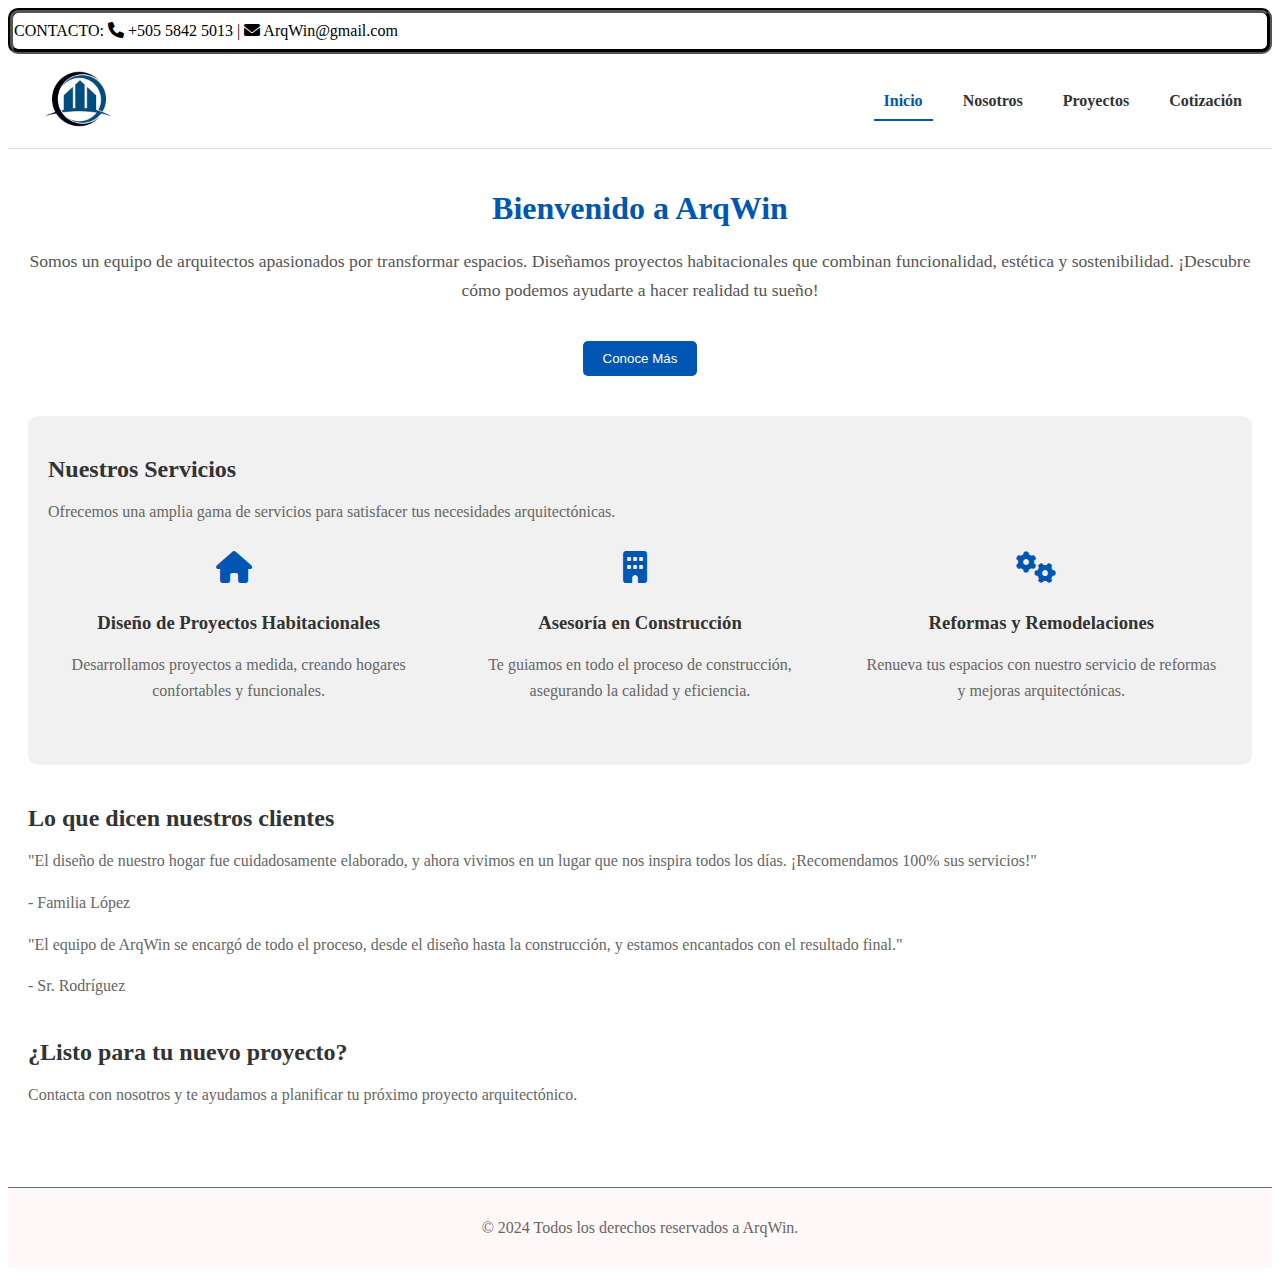
<file: index.html>
<!DOCTYPE html>
<html lang="es">
<head>
    <meta charset="UTF-8">
    <meta name="viewport" content="width=device-width, initial-scale=1.0">
    <meta name="robots" content="index, follow">
    <meta name="google-site-verification" content="ABC123XYZ" />
    <title>Bienvenido a ArqWin - Proyectos Habitacionales</title>
    <link rel="stylesheet" href="styles.css">
    <link rel="stylesheet" href="https://cdnjs.cloudflare.com/ajax/libs/font-awesome/6.0.0-beta3/css/all.min.css">
    <link rel="apple-touch-icon" sizes="180x180" href="/apple-touch-icon.png">
    <link rel="icon" type="image/png" sizes="32x32" href="/favicon-32x32.png">
    <link rel="icon" type="image/png" sizes="16x16" href="/favicon-16x16.png">
    <link rel="manifest" href="/site.webmanifest">
    <meta name="google-site-verification" content="W2P-MXhXsZnlbfKcwPAjOYJWMmatce-L8GdHvze-5Y4" />

</head>
<body>

    <div class="contact-info">
        <span>CONTACTO: <i class="fas fa-phone"></i> +505 5842 5013 | <i class="fas fa-envelope"></i> ArqWin@gmail.com</span>
    </div>
    
    <header>
        <div class="logo">
            <img src="logo.jpg" alt="Logo ArqWin">
        </div>
        <!-- <div class="contact-info">
            <span>CONTACTO: <i class="fas fa-phone"></i> +505 5842 5013 | <i class="fas fa-envelope"></i> ArqWin@gmail.com</span>
            <hr>
        </div> -->
        <div class="hamburger">
            <div></div>
            <div></div>
            <div></div>
        </div>
        <nav>
            <ul>
                <li><a href="index.html" class="active">Inicio</a></li>
                <li><a href="nosotros.html">Nosotros</a></li>
                <li><a href="proyectos.html">Proyectos</a></li>
                <!-- <li><a href="faq.html">Preguntas frecuentes</a></li> -->
                <li><a href="cotizacion.html">Cotización</a></li>
            </ul>
        </nav>
    </header>
    
    <!-- Menú Modal -->
    <div class="modal">
        <nav>
            <ul>
                <!-- <li><a href="index.html" class="active">Inicio</a></li> -->
                <li><a href="nosotros.html">Nosotros</a></li>
                <li><a href="proyectos.html">Proyectos</a></li>
                <!-- <li><a href="faq.html">Preguntas frecuentes</a></li> -->
                <li><a href="cotizacion.html">Cotización</a></li>
            </ul>
        </nav>
    </div>

    <!-- Main Section -->
    <main>
        <!-- Bienvenida -->
        <section class="welcome">
            <h1>Bienvenido a ArqWin</h1>
            <p>Somos un equipo de arquitectos apasionados por transformar espacios. Diseñamos proyectos habitacionales que combinan funcionalidad, estética y sostenibilidad. ¡Descubre cómo podemos ayudarte a hacer realidad tu sueño!</p>
            <button>Conoce Más</button>
        </section>

        <!-- Nuestros Servicios -->
        <section class="services">
            <h2>Nuestros Servicios</h2>
            <p>Ofrecemos una amplia gama de servicios para satisfacer tus necesidades arquitectónicas.</p>
            <ul>
                <li>
                    <i class="fas fa-home"></i>
                    <h3>Diseño de Proyectos Habitacionales</h3>
                    <p>Desarrollamos proyectos a medida, creando hogares confortables y funcionales.</p>
                </li>
                <li>
                    <i class="fas fa-building"></i>
                    <h3>Asesoría en Construcción</h3>
                    <p>Te guiamos en todo el proceso de construcción, asegurando la calidad y eficiencia.</p>
                </li>
                <li>
                    <i class="fas fa-cogs"></i>
                    <h3>Reformas y Remodelaciones</h3>
                    <p>Renueva tus espacios con nuestro servicio de reformas y mejoras arquitectónicas.</p>
                </li>
            </ul>
        </section>

        <!-- Testimonios -->
        <section class="testimonials">
            <h2>Lo que dicen nuestros clientes</h2>
            <div class="testimonial">
                <p>"El diseño de nuestro hogar fue cuidadosamente elaborado, y ahora vivimos en un lugar que nos inspira todos los días. ¡Recomendamos 100% sus servicios!"</p>
                <p>- Familia López</p>
            </div>
            <div class="testimonial">
                <p>"El equipo de ArqWin se encargó de todo el proceso, desde el diseño hasta la construcción, y estamos encantados con el resultado final."</p>
                <p>- Sr. Rodríguez</p>
            </div>
        </section>

        <!-- Contacto Rápido -->
        <section class="contact-quick">
            <h2>¿Listo para tu nuevo proyecto?</h2>
            <p>Contacta con nosotros y te ayudamos a planificar tu próximo proyecto arquitectónico.</p>
        </section>
    </main>

    <!-- Footer -->
    <footer>
        <p>© 2024 Todos los derechos reservados a ArqWin.</p>
    </footer>

    <script src="script.js"></script>

</body>
</html>
</file>
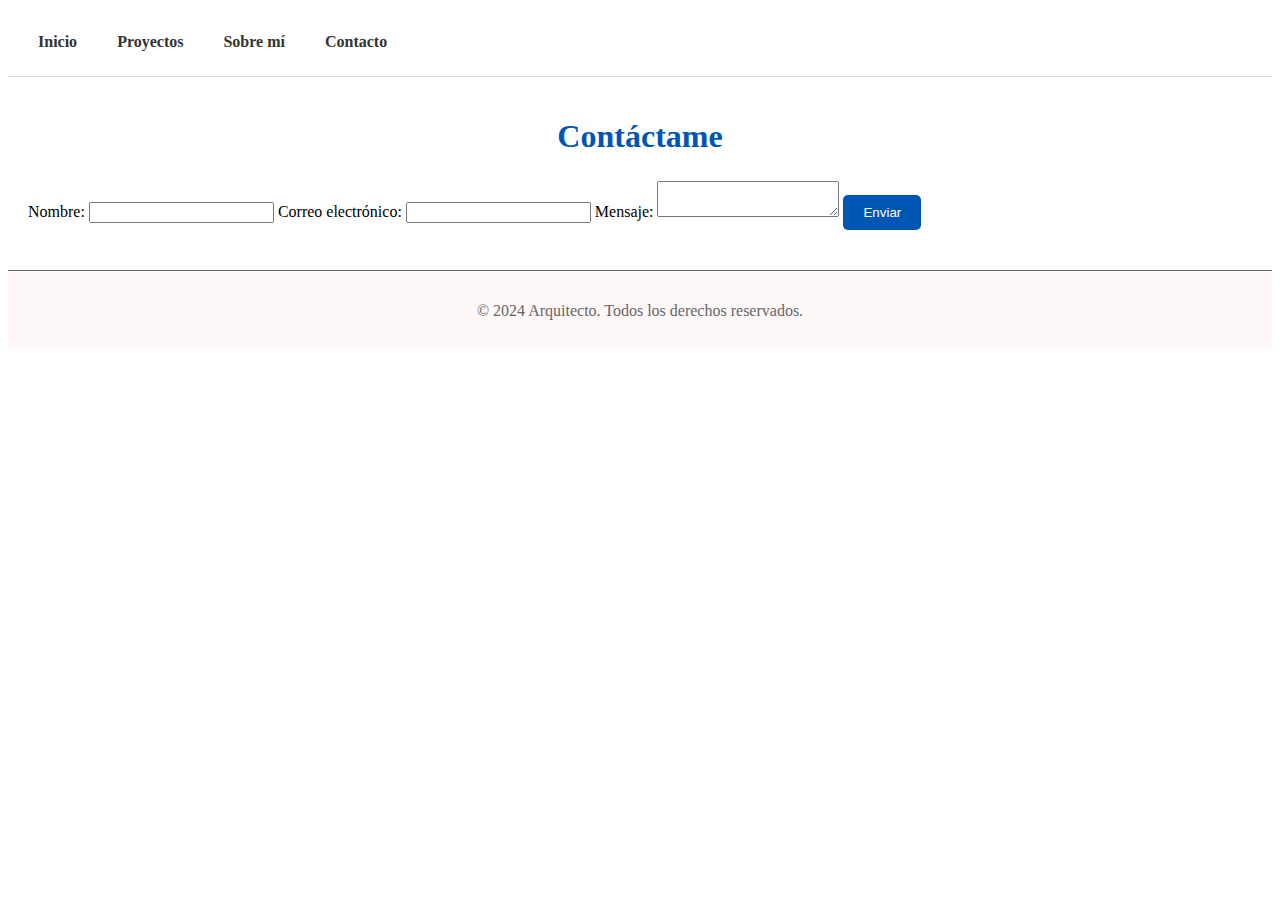
<file: contacto.html>
<!DOCTYPE html>
<html lang="es">
<head>
    <meta charset="UTF-8">
    <meta name="viewport" content="width=device-width, initial-scale=1.0">
    <title>Contacto - Arquitecto</title>
    <link rel="stylesheet" href="styles.css">
</head>
<body>
    <header>
        <nav>
            <ul>
                <li><a href="index.html">Inicio</a></li>
                <li><a href="proyectos.html">Proyectos</a></li>
                <li><a href="sobre.html">Sobre mí</a></li>
                <li><a href="contacto.html">Contacto</a></li>
            </ul>
        </nav>
    </header>
    <main>
        <h1>Contáctame</h1>
        <form action="#">
            <label for="nombre">Nombre:</label>
            <input type="text" id="nombre" name="nombre" required>
            <label for="correo">Correo electrónico:</label>
            <input type="email" id="correo" name="correo" required>
            <label for="mensaje">Mensaje:</label>
            <textarea id="mensaje" name="mensaje" required></textarea>
            <button type="submit">Enviar</button>
        </form>
    </main>
    <footer>
        <p>© 2024 Arquitecto. Todos los derechos reservados.</p>
    </footer>
</body>
</html>
</file>
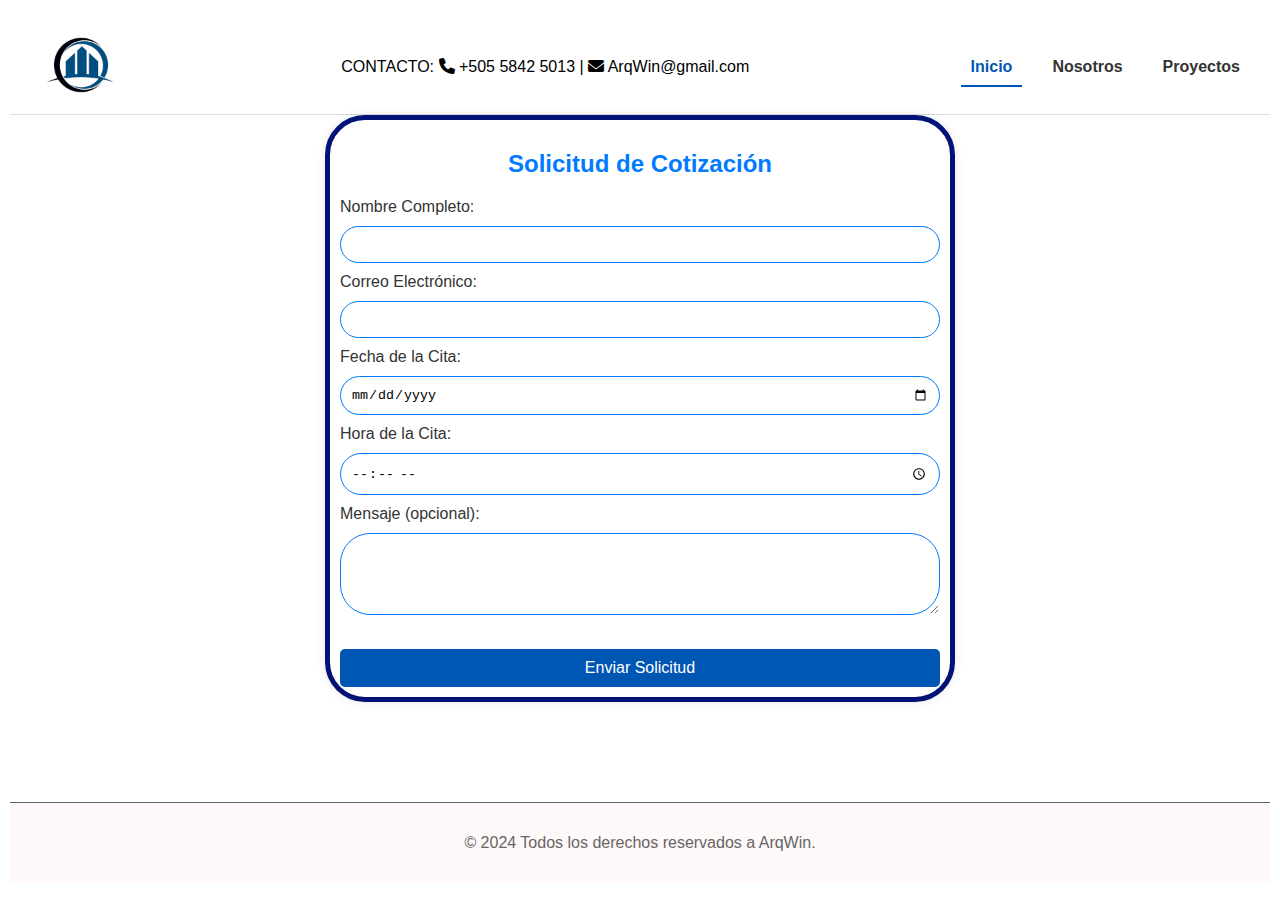
<file: cotizacion.html>
<!DOCTYPE html>
<html lang="es">
<head>
    <meta charset="UTF-8">
    <meta name="viewport" content="width=device-width, initial-scale=1.0">
    <title>Solicitud de Cotización</title>
    <link rel="stylesheet" href="cotizacion.css">
    <link rel="stylesheet" href="https://cdnjs.cloudflare.com/ajax/libs/font-awesome/6.0.0-beta3/css/all.min.css">
    <link rel="apple-touch-icon" sizes="180x180" href="/apple-touch-icon.png">
    <link rel="icon" type="image/png" sizes="32x32" href="/favicon-32x32.png">
    <link rel="icon" type="image/png" sizes="16x16" href="/favicon-16x16.png">
    <link rel="manifest" href="/site.webmanifest">
    <body>

    <header>
        <div class="logo">
            <img src="logo.jpg" alt="Logo ArqWin">
        </div>
        <div class="contact-info">
            <span>CONTACTO: <i class="fas fa-phone"></i> +505 5842 5013 | <i class="fas fa-envelope"></i> ArqWin@gmail.com</span>
        </div>
        <div class="hamburger">
            <div></div>
            <div></div>
            <div></div>
        </div>
        <nav>
            <ul>
                <li><a href="index.html" class="active">Inicio</a></li>
                <li><a href="nosotros.html">Nosotros</a></li>
                <li><a href="proyectos.html">Proyectos</a></li>
                <!-- <li><a href="faq.html">Preguntas frecuentes</a></li> -->
                <!-- <li><a href="cotizacion.html">Cotización</a></li> -->
            </ul>
        </nav>
    </header>

    <!-- Menú Modal -->
    <div class="modal">
        <nav>
            <ul>
                <li><a href="index.html" class="active">Inicio</a></li>
                <li><a href="nosotros.html">Nosotros</a></li>
                <li><a href="proyectos.html">Proyectos</a></li>
                <!-- <li><a href="faq.html">Preguntas frecuentes</a></li> -->
                <!-- <li><a href="cotizacion.html">Cotización</a></li> -->
            </ul>
        </nav>
    </div>


<div class="container">
    <h2>Solicitud de Cotización</h2>
    <form action="https://formspree.io/f/movqrpyb" method="POST">
        <label for="name">Nombre Completo:</label>
        <input type="text" id="name" name="name" required>

        <label for="email">Correo Electrónico:</label>
        <input type="email" id="email" name="email" required>

        <label for="date">Fecha de la Cita:</label>
        <input type="date" id="date" name="date" required>

        <label for="time">Hora de la Cita:</label>
        <input type="time" id="time" name="time" required>

        <label for="message">Mensaje (opcional):</label>
        <textarea id="message" name="message" rows="4"></textarea>

        <button type="submit">Enviar Solicitud</button>
    </form>
</div>

<footer>
    <p>© 2024 Todos los derechos reservados a ArqWin.</p>
</footer>

<script src="script.js"></script>

</body>

</html>
</file>
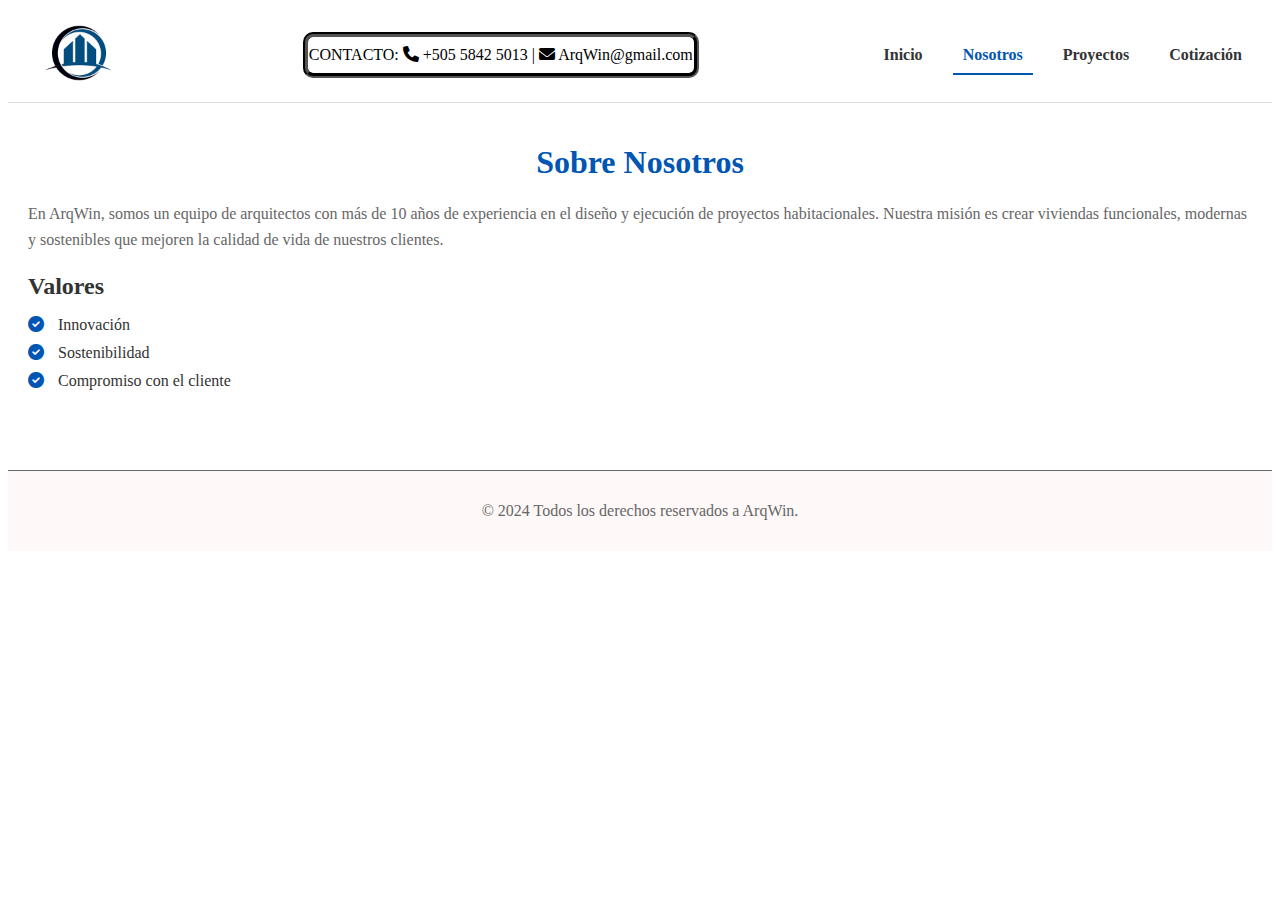
<file: nosotros.html>
<!DOCTYPE html>
<html lang="es">
<head>
    <meta charset="UTF-8">
    <meta name="viewport" content="width=device-width, initial-scale=1.0">
    <title>Nosotros - ArqWin</title>
    <link rel="stylesheet" href="styles.css">
    <link rel="stylesheet" href="https://cdnjs.cloudflare.com/ajax/libs/font-awesome/6.0.0-beta3/css/all.min.css">
    <link rel="apple-touch-icon" sizes="180x180" href="/apple-touch-icon.png">
    <link rel="icon" type="image/png" sizes="32x32" href="/favicon-32x32.png">
    <link rel="icon" type="image/png" sizes="16x16" href="/favicon-16x16.png">
    <link rel="manifest" href="/site.webmanifest">
</head>
<body>
    
    <header>
        <div class="logo">
            <img src="logo.jpg" alt="Logo ArqWin">
        </div>
        <div class="contact-info">
            <span>CONTACTO: <i class="fas fa-phone"></i> +505 5842 5013 | <i class="fas fa-envelope"></i> ArqWin@gmail.com</span>
        </div>
        <div class="hamburger">
            <div></div>
            <div></div>
            <div></div>
        </div>
        <nav>
            <ul>
                <li><a href="index.html">Inicio</a></li>
                <li><a href="nosotros.html" class="active">Nosotros</a></li>
                <li><a href="proyectos.html">Proyectos</a></li>
                <!-- <li><a href="faq.html">Preguntas frecuentes</a></li> -->
                <li><a href="cotizacion.html">Cotización</a></li>
            </ul>
        </nav>
    </header>

    <!-- Menú Modal -->
    <div class="modal">
        <nav>
            <ul>
                <li><a href="index.html">Inicio</a></li>
                <!-- <li><a href="nosotros.html"class="active" >Nosotros</a></li> -->
                <li><a href="proyectos.html">Proyectos</a></li>
                <!-- <li><a href="faq.html">Preguntas frecuentes</a></li> -->
                <li><a href="cotizacion.html">Cotización</a></li>
            </ul>
        </nav>
    </div>

    <main>
        <section class="about-us">
            <h1>Sobre Nosotros</h1>
            <p>En ArqWin, somos un equipo de arquitectos con más de 10 años de experiencia en el diseño y ejecución de proyectos habitacionales. Nuestra misión es crear viviendas funcionales, modernas y sostenibles que mejoren la calidad de vida de nuestros clientes.</p>
            <h2>Valores</h2>
            <ul>
                <li><i class="fas fa-check-circle"></i> Innovación</li>
                <li><i class="fas fa-check-circle"></i> Sostenibilidad</li>
                <li><i class="fas fa-check-circle"></i> Compromiso con el cliente</li>
            </ul>
        </section>
    </main>
    <footer>
        <p>© 2024 Todos los derechos reservados a ArqWin.</p>
    </footer>
    <script src="script.js"></script>
</body>
</html>
</file>
<file: styles.css>
Estilos Generales */
body {
    font-family: Arial, sans-serif;
    margin: 0;
    padding: 0;
    background-color: #ffffff;
    color: #333;
}

header {
    background-color: #fff;
    border-bottom: 1px solid #ddd;
    padding: 15px 20px;
    display: flex;
    justify-content: space-between;
    align-items: center;
}

div.contact-info {
    background-color: #ffffff;
    border: 5px groove #000000;
    border-radius: 10px;
    padding: 9px 1px;
    display:flexbox
    /* justify-content: space-between;
    align-items: center;     */
}

header .logo img {
    height: 60px;
}

header nav ul {
    list-style: none;
    margin: 0;
    padding: 0;
    display: flex;
    gap: 20px;
}

header nav ul li a {
    text-decoration: none;
    color: #333;
    padding: 10px;
    font-weight: bold;
    transition: all 0.3s;
}

header nav ul li a:hover, header nav ul li a.active {
    color: #0056b3;
    border-bottom: 2px solid #0056b3;
}

main {
    padding: 20px;
    background-color: #fff;
}

h1 {
    color: #0056b3;
    text-align: center;
    margin-bottom: 20px;
}

section {
    margin-bottom: 40px;
}

section h2 {
    font-size: 1.5rem;
    margin-bottom: 10px;
    color: #333;
}

section p {
    font-size: 1rem;
    line-height: 1.6;
    color: #666;
}

ul {
    list-style-type: none;
    padding-left: 0;
}

ul li {
    font-size: 1rem;
    margin: 10px 0;
    color: #333;
}

ul li i {
    margin-right: 10px;
    color: #0056b3;
}

/* Footer */
footer {
    background-color: #fff8f8;
    text-align: center;
    padding: 15px 0;
    border-top: solid 1px  #666;
    color: #666;
    margin-top: 20px;
}

/* Sobre el Autor */
.about-architect {
    text-align: center;
}

.about-architect img {
    width: 100px;
    height: 100px;
    border-radius: 50%;
    margin-bottom: 20px;
}

.about-architect h2 {
    color: #0056b3;
    margin-bottom: 10px;
}

/* Sección de Servicios */
.services {
    background-color: #f1f1f1;
    padding: 20px;
    border-radius: 10px;
}

.services ul {
    display: flex;
    justify-content: space-around;
    flex-wrap: wrap;
    gap: 20px;
}

.services ul li {
    width: 30%;
    text-align: center;
}

.services ul li i {
    font-size: 2rem;
    margin-bottom: 10px;
}

.services ul li:hover {
    background-color: #e3e3e3;
    border-radius: 10px;
    padding: 10px;
    cursor: pointer;
}

/* Estilo de botones */
button {
    background-color: #0056b3;
    color: #fff;
    border: none;
    padding: 10px 20px;
    margin-top: 20px;
    border-radius: 5px;
    cursor: pointer;
    transition: background-color 0.3s;
}

button:hover {
    background-color: #003f8a;
}

/* Estilos para texto en la bienvenida */
.welcome {
    text-align: center;
    margin-bottom: 40px;
}

.welcome p {
    font-size: 1.1rem;
    color: #555;
}

/* Media Queries para Responsividad */

/* Para pantallas pequeñas (móviles) */
@media screen and (max-width: 768px) {
    header {
        flex-direction: column;
        padding: 10px 15px;
    }

    header nav ul {
        flex-direction: column;
        gap: 10px;
        align-items: center;
    }

    header .logo img {
        height: 50px;
    }

    section h2 {
        font-size: 1.3rem;
    }

    .services ul li {
        width: 100%;
    }

    .about-architect img {
        width: 80px;
        height: 80px;
    }

    .welcome p {
        font-size: 1rem;
    }
}

/* Para pantallas muy pequeñas (móviles muy estrechos) */
@media screen and (max-width: 480px) {
    header {
        padding: 8px 10px;
    }

    header .logo img {
        height: 40px;
    }

    header nav ul {
        flex-direction: column;
        gap: 8px;
        align-items: center;
    }

    .services ul li {
        width: 100%;
        padding: 10px;
    }

    section h2 {
        font-size: 1.2rem;
    }

    .about-architect img {
        width: 70px;
        height: 70px;
    }

    .welcome p {
        font-size: 0.95rem;
    }

    button {
        padding: 8px 15px;
        font-size: 0.9rem;
    }
}

/* Estilos para el ícono del menú hamburguesa */
.hamburger {
    display: none;
    flex-direction: column;
    cursor: pointer;
    gap: 5px;
}

.hamburger div {
    width: 25px;
    height: 3px;
    background-color: #333;
    transition: all 0.3s ease;
}

/* Menú de navegación para dispositivos móviles */
header nav {
    display: flex;
}

header nav ul {
    display: flex;
    gap: 20px;
}

@media screen and (max-width: 768px) {
    header nav ul {
        display: none;
        flex-direction: column;
        gap: 10px;
        align-items: center;
        width: 100%;
    }

    .hamburger {
        display: flex;
    }

    header nav ul.active {
        display: flex;
    }
}

/* Animación del menú hamburguesa cuando está activo */
.hamburger.active div:nth-child(1) {
    transform: rotate(45deg);
    position: relative;
    top: 6px;
}

.hamburger.active div:nth-child(2) {
    opacity: 0;
}

.hamburger.active div:nth-child(3) {
    transform: rotate(-45deg);
    position: relative;
    top: -6px;
}

/* Estilos para el ícono del menú hamburguesa */
.hamburger {
    display: none;
    flex-direction: column;
    cursor: pointer;
    gap: 5px;
    margin-left: auto; /* Alinea a la derecha */
}

/* Media Queries para pantallas pequeñas */
@media screen and (max-width: 768px) {
    header {
        flex-direction: row; /* Mantén la disposición horizontal */
        justify-content: space-between; /* Distribuye espacio entre el logo y la hamburguesa */
    }

    .hamburger {
        display: flex; /* Asegúrate de mostrar el botón en pantallas pequeñas */
    }
}

.fullscreen-blur {
    position: relative;
    height: 100vh; /* Llena toda la altura de la pantalla */
    width: 100%;
    background: url('modern-gold-background-free-vector.jpg') center/cover no-repeat; /* Imagen de fondo */
    backdrop-filter: blur(8px); /* Aplicar el difuminado */
    display: flex;
    justify-content: center;
    align-items: center;
    overflow: hidden;
}

.blur-content {
    text-align: center;
    color: #fff;
    background-color: rgba(0, 0, 0, 0.5); /* Fondo semitransparente para el contenido */
    padding: 20px;
    border-radius: 10px;
    box-shadow: 0 5px 15px rgba(0, 0, 0, 0.3);
}

.blur-content h1 {
    font-size: 2rem;
    margin-bottom: 10px;
}

.blur-content p {
    font-size: 1.2rem;
}

.fullscreen-blur {
    position: relative;
    height: 100vh; /* Llena toda la altura de la pantalla */
    width: 100%;
    background: url('modern-gold-background-free-vector.jpg') center/cover no-repeat; /* Imagen de fondo */
    backdrop-filter: blur(8px); /* Aplicar el difuminado */
    display: flex;
    justify-content: center;
    align-items: center;
    overflow: hidden;
}

.blur-content {
    text-align: center;
    color: #fff;
    background-color: rgba(0, 0, 0, 0.5); /* Fondo semitransparente para el contenido */
    padding: 20px;
    border-radius: 10px;
    box-shadow: 0 5px 15px rgba(0, 0, 0, 0.3);
}

.blur-content h1 {
    font-size: 2rem;
    margin-bottom: 10px;
}

.blur-content p {
    font-size: 1.2rem;
}

/* Ajustes para dispositivos móviles */
@media screen and (max-width: 768px) {
    .blur-content {
        padding: 15px;
    }

    .blur-content h1 {
        font-size: 1.5rem;
    }

    .blur-content p {
        font-size: 1rem;
    }
}

/* Estilos para el modal */
.modal {
    display: none; /* Ocultar por defecto */
    position: fixed;
    top: 0;
    left: 0;
    width: 100%;
    height: 100%;
    background: rgba(0, 0, 0, 0.8); /* Fondo oscuro semitransparente */
    z-index: 1000; /* Asegúrate de que esté por encima de otros elementos */
    justify-content: center;
    align-items: center;
}

.modal nav {
    background: #fff;
    border-radius: 8px;
    padding: 20px;
    box-shadow: 0 4px 8px rgba(0, 0, 0, 0.2);
}

.modal nav ul {
    list-style: none;
    padding: 0;
    margin: 0;
    display: flex;
    flex-direction: column; /* Coloca los elementos en columna */
}

.modal nav ul li {
    margin: 10px 0;
}

.modal nav ul li a {
    color: #333;
    text-decoration: none;
    font-weight: bold;
    padding: 10px;
    display: block; /* Hacer que el área de clic sea más grande */
    transition: background 0.3s;
}

.modal nav ul li a:hover {
    background: #0056b3; /* Cambiar color de fondo al pasar el mouse */
    color: white; /* Cambiar color del texto al pasar el mouse */
}

/* Estilos generales */
header nav {
    display: flex; /* Mostrar el menú en pantallas grandes */
}

@media screen and (max-width: 768px) {
    header nav {
        display: none; /* Ocultar el menú en pantallas pequeñas */
    }

    .hamburger {
        display: flex; /* Mostrar el ícono de hamburguesa en pantallas pequeñas */
    }

    header nav.active {
        display: flex; /* Mostrar el menú cuando está activo */
        flex-direction: column; /* Colocar los elementos en columna */
        position: absolute; /* Posicionar el menú */
        top: 60px; /* Ajustar la posición */
        left: 0;
        width: 100%;
        background: white; /* Fondo del menú */
        z-index: 1000; /* Asegurarse de que esté por encima de otros elementos */
    }
}

.modal {
    position: fixed;
    top: 0;
    left: -100%;
    width: 70%; /* Aumenta el ancho del modal */
    height: 100%;
    background: rgba(97, 95, 95, 0.95); /* Fondo blanco semitransparente */
    transition: left 0.5s ease;
    z-index: 100;
    display: flex;
    flex-direction: column;
    justify-content: center;
    align-items: center;
    color: #000; /* Cambia a negro para mejor contraste */
    box-shadow: 0 4px 10px rgba(0, 0, 0, 0.3); /* Sombra para resaltar */
    border-radius: 0 20px 20px 0; /* Bordes redondeados en el lado derecho */
}

/* Estado activo: desliza el modal hacia adentro */
.modal.active {
    left: 0;
}

/* Ajusta los elementos dentro del modal */
.modal nav ul {
    list-style: none;
    padding: 0;
    margin: 0;
    text-align: center;
    width: 100%;
}

.modal nav ul li {
    margin: 15px 0;
}

.modal nav ul li a {
    text-decoration: none;
    font-size: 1.5rem; /* Texto más grande */
    font-weight: bold;
    color: #000;
    padding: 10px 20px;
    display: block;
    transition: background 0.3s, color 0.3s;
}

.modal nav ul li a:hover {
    background: #007bff; /* Color azul al pasar el mouse */
    color: #fff;
    border-radius: 10px;
}
</file>
<file: cotizacion.css>
body {
    font-family: Arial, sans-serif;
    background-color: #ffffff; /* Fondo claro */
    margin: 0;
    padding: 20px 10px;
}

.container {
    max-width: 600px;
    margin: auto;
    background: rgb(255, 255, 255); /* Fondo blanco para el contenedor */
    padding: 10px ;
    border: solid 5px #021375; /* Bordes para el contenedor */
    border-radius: 40px;
    box-shadow: 0 0 10px rgba(0, 0, 0, 0.1);
}

h2 {
    text-align: center;
    color: #007BFF; /* Azul para el título */
}

label {
    color: #333; /* Color de texto oscuro para las etiquetas */
}

input, textarea {
    width: 100%;
    padding: 10px;
    margin: 10px 0;
    border: 1px solid #007BFF; /* Borde azul */
    border-radius: 30px;
    box-sizing: border-box; /* Asegura que el padding no afecte el ancho total */
}

input:focus, textarea:focus {
    border-color: #0056b3; /* Azul más oscuro al enfocar */
    outline: none; /* Quitar el contorno por defecto */
}

button {
    background-color: #007BFF; /* Botón azul */
    color: white;
    border: none;
    padding: 10px;
    border-radius: 100px;
    cursor: pointer;
    width: 100%;
    font-size: 16px; /* Tamaño de fuente más grande */
}

button:hover {
    background-color: #0056b3; /* Azul más oscuro al pasar el mouse */
}

@media (max-width: 600px) {
    body {
        padding: 10px; /* Menos padding en pantallas pequeñas */
    }

    .container {
        padding: 15px; /* Menos padding en el contenedor */
    }

    button {
        font-size: 14px; /* Tamaño de fuente más pequeño en móviles */
    }
}

header {
    background-color: #fff;
    border-bottom: 1px solid #ddd;
    padding: 15px 20px;
    display: flex;
    justify-content: space-between;
    align-items: center;
}

header .logo img {
    height: 60px;
}

header nav ul {
    list-style: none;
    margin: 0;
    padding: 0;
    display: flex;
    gap: 20px;
}

header nav ul li a {
    text-decoration: none;
    color: #333;
    padding: 10px;
    font-weight: bold;
    transition: all 0.3s;
}

header nav ul li a:hover, header nav ul li a.active {
    color: #0056b3;
    border-bottom: 2px solid #0056b3;
}

main {
    padding: 20px;
    background-color: #fff;
}

h1 {
    color: #0056b3;
    text-align: center;
    margin-bottom: 20px;
}

section {
    margin-bottom: 40px;
}

section h2 {
    font-size: 1.5rem;
    margin-bottom: 10px;
    color: #333;
}

section p {
    font-size: 1rem;
    line-height: 1.6;
    color: #666;
}

ul {
    list-style-type: none;
    padding-left: 0;
}

ul li {
    font-size: 1rem;
    margin: 10px 0;
    color: #333;
}

ul li i {
    margin-right: 10px;
    color: #0056b3;
}

/* Footer */
footer {
    background-color: #fff8f8;
    text-align: center;
    padding: 15px 10px;
    border-top: solid 1px  #666;
    color: #666;
    margin-top: 100px 
}

/* Sobre el Autor */
.about-architect {
    text-align: center;
}

.about-architect img {
    width: 100px;
    height: 100px;
    border-radius: 50%;
    margin-bottom: 20px;
}

.about-architect h2 {
    color: #0056b3;
    margin-bottom: 10px;
}

/* Sección de Servicios */
.services {
    background-color: #f1f1f1;
    padding: 20px;
    border-radius: 10px;
}

.services ul {
    display: flex;
    justify-content: space-around;
    flex-wrap: wrap;
    gap: 20px;
}

.services ul li {
    width: 30%;
    text-align: center;
}

.services ul li i {
    font-size: 2rem;
    margin-bottom: 10px;
}

.services ul li:hover {
    background-color: #e3e3e3;
    border-radius: 10px;
    padding: 10px;
    cursor: pointer;
}

/* Estilo de botones */
button {
    background-color: #0056b3;
    color: #fff;
    border: none;
    padding: 10px 20px;
    margin-top: 20px;
    border-radius: 5px;
    cursor: pointer;
    transition: background-color 0.3s;
}

button:hover {
    background-color: #003f8a;
}

/* Estilos para texto en la bienvenida */
.welcome {
    text-align: center;
    margin-bottom: 40px;
}

.welcome p {
    font-size: 1.1rem;
    color: #555;
}

/* Media Queries para Responsividad */

/* Para pantallas pequeñas (móviles) */
@media screen and (max-width: 768px) {
    header {
        flex-direction: column;
        padding: 10px 15px;
    }

    header nav ul {
        flex-direction: column;
        gap: 10px;
        align-items: center;
    }

    header .logo img {
        height: 50px;
    }

    section h2 {
        font-size: 1.3rem;
    }

    .services ul li {
        width: 100%;
    }

    .about-architect img {
        width: 80px;
        height: 80px;
    }

    .welcome p {
        font-size: 1rem;
    }
}

/* Para pantallas muy pequeñas (móviles muy estrechos) */
@media screen and (max-width: 480px) {
    header {
        padding: 8px 10px;
    }

    header .logo img {
        height: 40px;
    }

    header nav ul {
        flex-direction: column;
        gap: 8px;
        align-items: center;
    }

    .services ul li {
        width: 100%;
        padding: 10px;
    }

    section h2 {
        font-size: 1.2rem;
    }

    .about-architect img {
        width: 70px;
        height: 70px;
    }

    .welcome p {
        font-size: 0.95rem;
    }

    button {
        padding: 8px 15px;
        font-size: 0.9rem;
    }
}

/* Estilos para el ícono del menú hamburguesa */
.hamburger {
    display: none;
    flex-direction: column;
    cursor: pointer;
    gap: 5px;
}

.hamburger div {
    width: 25px;
    height: 3px;
    background-color: #333;
    transition: all 0.3s ease;
}

/* Menú de navegación para dispositivos móviles */
header nav {
    display: flex;
}

header nav ul {
    display: flex;
    gap: 20px;
}

@media screen and (max-width: 768px) {
    header nav ul {
        display: none;
        flex-direction: column;
        gap: 10px;
        align-items: center;
        width: 100%;
    }

    .hamburger {
        display: flex;
    }

    header nav ul.active {
        display: flex;
    }
}

/* Animación del menú hamburguesa cuando está activo */
.hamburger.active div:nth-child(1) {
    transform: rotate(45deg);
    position: relative;
    top: 6px;
}

.hamburger.active div:nth-child(2) {
    opacity: 0;
}

.hamburger.active div:nth-child(3) {
    transform: rotate(-45deg);
    position: relative;
    top: -6px;
}

/* Estilos para el ícono del menú hamburguesa */
.hamburger {
    display: none;
    flex-direction: column;
    cursor: pointer;
    gap: 5px;
    margin-left: auto; /* Alinea a la derecha */
}

/* Media Queries para pantallas pequeñas */
@media screen and (max-width: 768px) {
    header {
        flex-direction: row; /* Mantén la disposición horizontal */
        justify-content: space-between; /* Distribuye espacio entre el logo y la hamburguesa */
    }

    .hamburger {
        display: flex; /* Asegúrate de mostrar el botón en pantallas pequeñas */
    }
}

.fullscreen-blur {
    position: relative;
    height: 100vh; /* Llena toda la altura de la pantalla */
    width: 100%;
    background: url('modern-gold-background-free-vector.jpg') center/cover no-repeat; /* Imagen de fondo */
    backdrop-filter: blur(8px); /* Aplicar el difuminado */
    display: flex;
    justify-content: center;
    align-items: center;
    overflow: hidden;
}

.blur-content {
    text-align: center;
    color: #fff;
    background-color: rgba(0, 0, 0, 0.5); /* Fondo semitransparente para el contenido */
    padding: 20px;
    border-radius: 10px;
    box-shadow: 0 5px 15px rgba(0, 0, 0, 0.3);
}

.blur-content h1 {
    font-size: 2rem;
    margin-bottom: 10px;
}

.blur-content p {
    font-size: 1.2rem;
}

.fullscreen-blur {
    position: relative;
    height: 100vh; /* Llena toda la altura de la pantalla */
    width: 100%;
    background: url('modern-gold-background-free-vector.jpg') center/cover no-repeat; /* Imagen de fondo */
    backdrop-filter: blur(8px); /* Aplicar el difuminado */
    display: flex;
    justify-content: center;
    align-items: center;
    overflow: hidden;
}

.blur-content {
    text-align: center;
    color: #fff;
    background-color: rgba(0, 0, 0, 0.5); /* Fondo semitransparente para el contenido */
    padding: 20px;
    border-radius: 10px;
    box-shadow: 0 5px 15px rgba(0, 0, 0, 0.3);
}

.blur-content h1 {
    font-size: 2rem;
    margin-bottom: 10px;
}

.blur-content p {
    font-size: 1.2rem;
}

/* Ajustes para dispositivos móviles */
@media screen and (max-width: 768px) {
    .blur-content {
        padding: 15px;
    }

    .blur-content h1 {
        font-size: 1.5rem;
    }

    .blur-content p {
        font-size: 1rem;
    }
}

/* Estilos para el modal */
.modal {
    display: none; /* Ocultar por defecto */
    position: fixed;
    top: 0;
    left: 0;
    width: 100%;
    height: 100%;
    background: rgba(0, 0, 0, 0.8); /* Fondo oscuro semitransparente */
    z-index: 1000; /* Asegúrate de que esté por encima de otros elementos */
    justify-content: center;
    align-items: center;
}

.modal nav {
    background: #fff;
    border-radius: 8px;
    padding: 20px;
    box-shadow: 0 4px 8px rgba(0, 0, 0, 0.2);
}

.modal nav ul {
    list-style: none;
    padding: 0;
    margin: 0;
    display: flex;
    flex-direction: column; /* Coloca los elementos en columna */
}

.modal nav ul li {
    margin: 10px 0;
}

.modal nav ul li a {
    color: #333;
    text-decoration: none;
    font-weight: bold;
    padding: 10px;
    display: block; /* Hacer que el área de clic sea más grande */
    transition: background 0.3s;
}

.modal nav ul li a:hover {
    background: #0056b3; /* Cambiar color de fondo al pasar el mouse */
    color: white; /* Cambiar color del texto al pasar el mouse */
}

/* Estilos generales */
header nav {
    display: flex; /* Mostrar el menú en pantallas grandes */
}

@media screen and (max-width: 768px) {
    header nav {
        display: none; /* Ocultar el menú en pantallas pequeñas */
    }

    .hamburger {
        display: flex; /* Mostrar el ícono de hamburguesa en pantallas pequeñas */
    }

    header nav.active {
        display: flex; /* Mostrar el menú cuando está activo */
        flex-direction: column; /* Colocar los elementos en columna */
        position: absolute; /* Posicionar el menú */
        top: 60px; /* Ajustar la posición */
        left: 0;
        width: 100%;
        background: white; /* Fondo del menú */
        z-index: 1000; /* Asegurarse de que esté por encima de otros elementos */
    }
}

.modal {
    position: fixed;
    top: 0;
    left: -100%;
    width: 70%; /* Aumenta el ancho del modal */
    height: 100%;
    background: rgba(97, 95, 95, 0.95); /* Fondo blanco semitransparente */
    transition: left 0.5s ease;
    z-index: 100;
    display: flex;
    flex-direction: column;
    justify-content: center;
    align-items: center;
    color: #000; /* Cambia a negro para mejor contraste */
    box-shadow: 0 4px 10px rgba(0, 0, 0, 0.3); /* Sombra para resaltar */
    border-radius: 0 20px 20px 0; /* Bordes redondeados en el lado derecho */
}

/* Estado activo: desliza el modal hacia adentro */
.modal.active {
    left: 0;
}

/* Ajusta los elementos dentro del modal */
.modal nav ul {
    list-style: none;
    padding: 0;
    margin: 0;
    text-align: center;
    width: 100%;
}

.modal nav ul li {
    margin: 15px 0;
}

.modal nav ul li a {
    text-decoration: none;
    font-size: 1.5rem; /* Texto más grande */
    font-weight: bold;
    color: #000;
    padding: 10px 20px;
    display: block;
    transition: background 0.3s, color 0.3s;
}

.modal nav ul li a:hover {
    background: #007bff; /* Color azul al pasar el mouse */
    color: #fff;
    border-radius: 10px;
}
</file>
